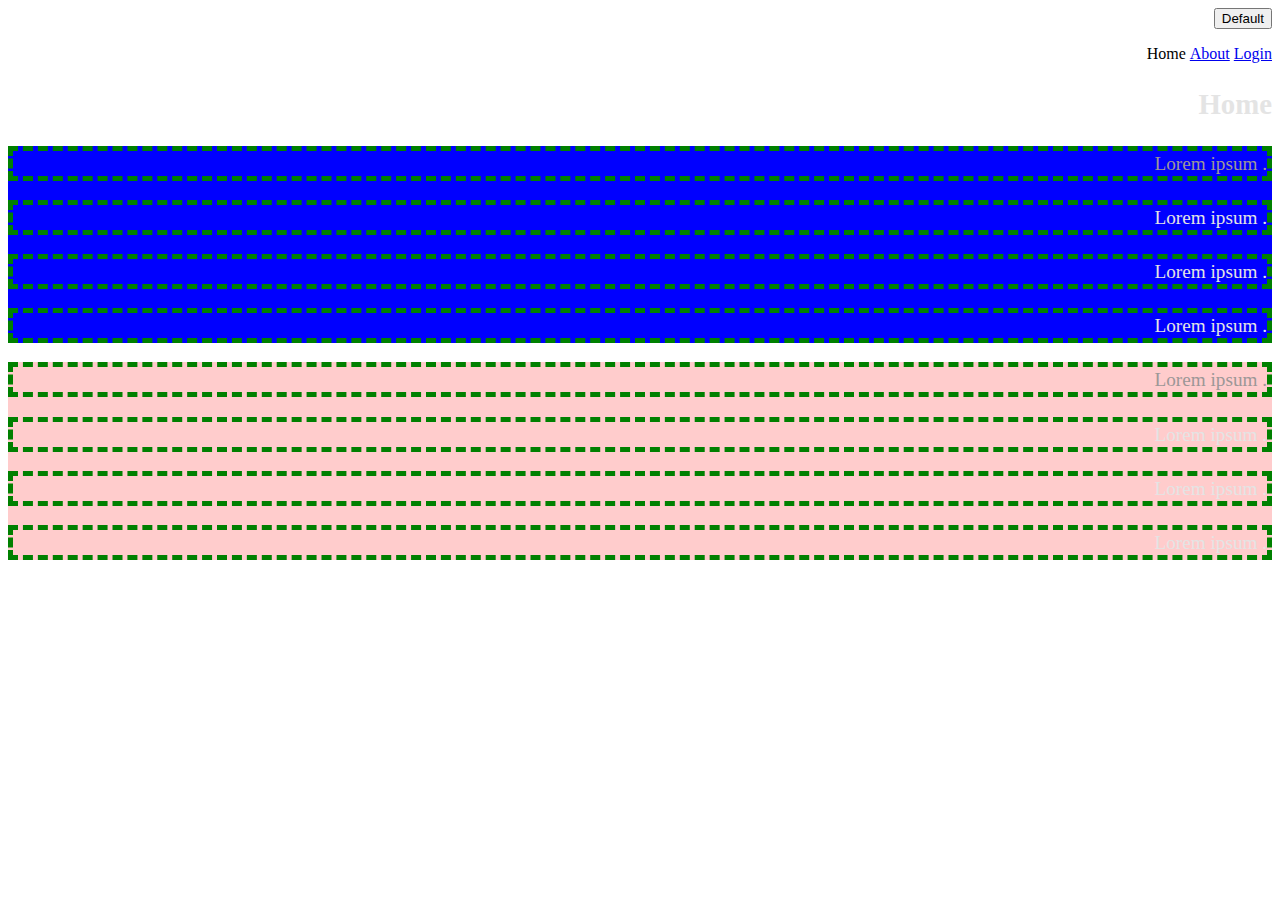
<file: index.html>
<!DOCTYPE html>
<html>

<head>
  <link rel="stylesheet" type="text/css" href="styles.css" />
  <title>My first website!</title>
</head>

<body>
  <!-- <img class="body-image" src="pictures/rgb.jpg" alt="pic"> -->
  <button class="btn btn-primary">Default</button>
  <header>
    <nav>
      <ul>
        <li>Home</li>
        <li><a href="about.html">About</a></li>
        <li><a href="login.html">Login</a></li>
      </ul>
    </nav>
  </header>
  <section>
    <h2>
      <p>Home</p>
    </h2>
    <div id="div1">
      <p class="webText active">
        Lorem ipsum .
      </p>
      <p class="webText">
        Lorem ipsum .
      </p>
      <p class="webText">
        Lorem ipsum .
      </p>
      <p class="webText">
        Lorem ipsum .
      </p> 
    </div>


    <div id="div2">
      <p class="webText active">
        Lorem ipsum .
      </p>
      <p class="webText">
        Lorem ipsum .
      </p>
      <p class="webText">
        Lorem ipsum .
      </p>
      <p class="webText">
        Lorem ipsum .
      </p>
    </div>


  </section>
</body>

</html>
</file>
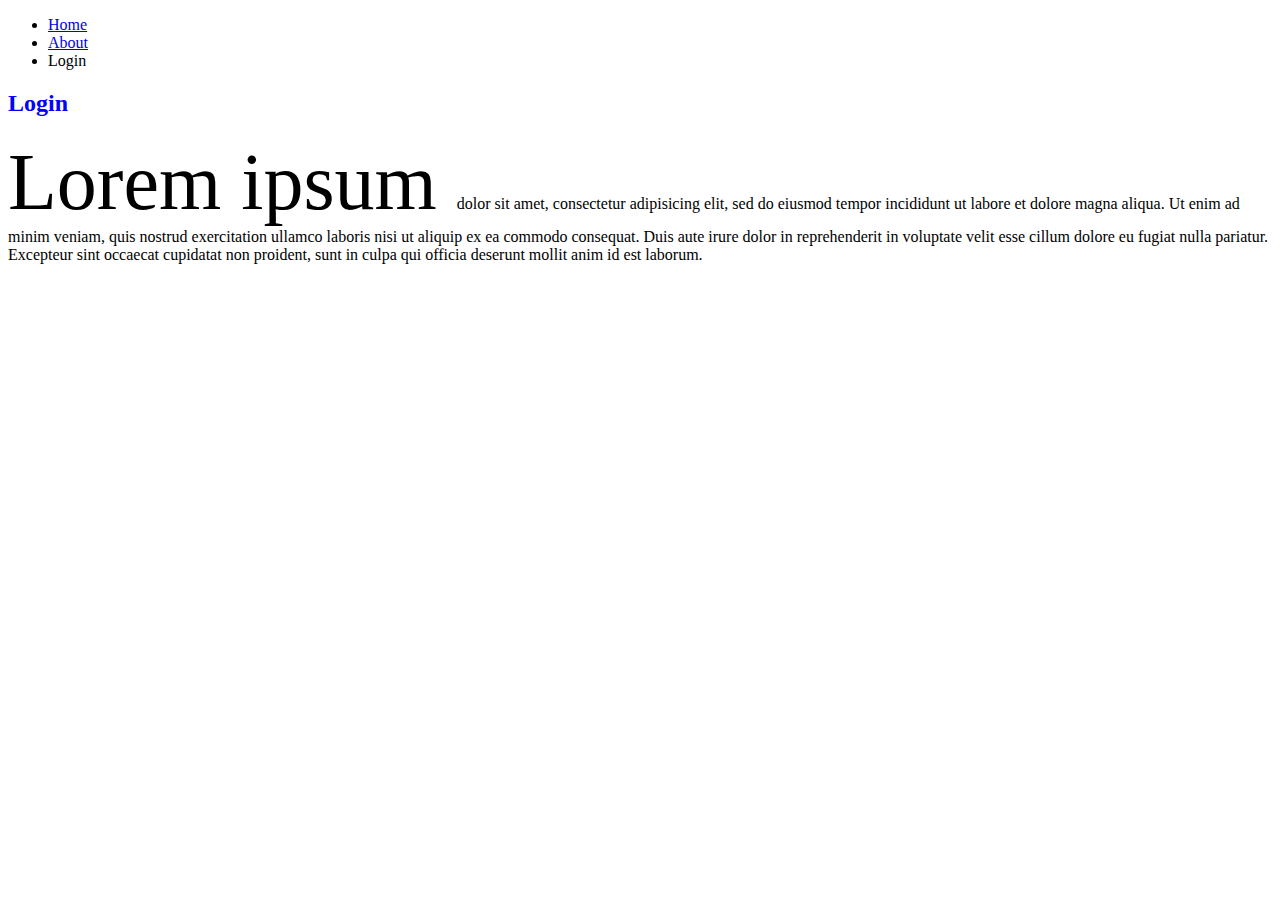
<file: login.html>
<!DOCTYPE html>
<html>
<head>
<link rel="stylesheet" type="text/css" href="styles2.css">
  <title>My first website!</title>
</head>
<body>
  <head>
    <nav>
      <ul>
        <li><a href="index.html">Home</a></li>
        <li><a href="about.html">About</a></li>
        <li>Login</li>
      </ul>
    </nav>
  </head>
  <section>
    <h2>Login</h2>
    <!-- <div class="boxModel">A</div> 
    <div class="boxModel">B</div> 
    <div class="boxModel">C</div>  -->
    <p>
      <span>Lorem ipsum </span>dolor sit amet, consectetur adipisicing elit, sed do eiusmod
      tempor incididunt ut labore et dolore magna aliqua. Ut enim ad minim
      veniam, quis nostrud exercitation ullamco laboris nisi ut aliquip ex ea
      commodo consequat. Duis aute irure dolor in reprehenderit in voluptate
      velit esse cillum dolore eu fugiat nulla pariatur. Excepteur sint
      occaecat cupidatat non proident, sunt in culpa qui officia deserunt
      mollit anim id est laborum.
    </p>
  </section>
</body>
</html>
</file>
<file: styles.css>
*{
    text-align:right;
}



body{ 
    background-image:url(https://c4.wallpaperflare.com/wallpaper/25/81/104/digital-art-abstract-minimalism-black-wallpaper-preview.jpg);
    background-size: cover; 
}


h2 p:hover{
    color:#AA4139;
    text-align:center;
    border: 5px solid rgba(255, 176, 170,0.5);
    cursor:pointer;
}
p {
    color:rgb(228, 228, 228);
}
img{
    float:right;
}
footer{
    clear: both;
    text-align:center;
    color: aliceblue;
    font-size: x-large;
}


li{
    list-style: none;
    display:inline-block;
}
.webText{
    border: 5px dashed green;
}
.active{
    color:rgb(156, 151, 151);
}
#div1{
    background:rgb(0, 0, 255);
}
#div2 {
    background: rgb(255, 0, 0,0.2);
}

p {
    /* text-decoration: underline;
    text-transform: uppercase; */
    line-height: 25px;
    font-weight:thin;
    /* text-align: left; */
    font-size:120%;
    font-family: 'Akaya Telivigala',cursive;
}
</file>
<file: styles2.css>
h2{
    color:blue;
}
/* .boxModel{
    border:3px solid red;
    display: inline-block;
    padding: 5px 20px ;
    margin: 0px 20px ;
} */
p{
    font: size 5px;
}
span{
    font-size: 5rem; 
}
</file>
